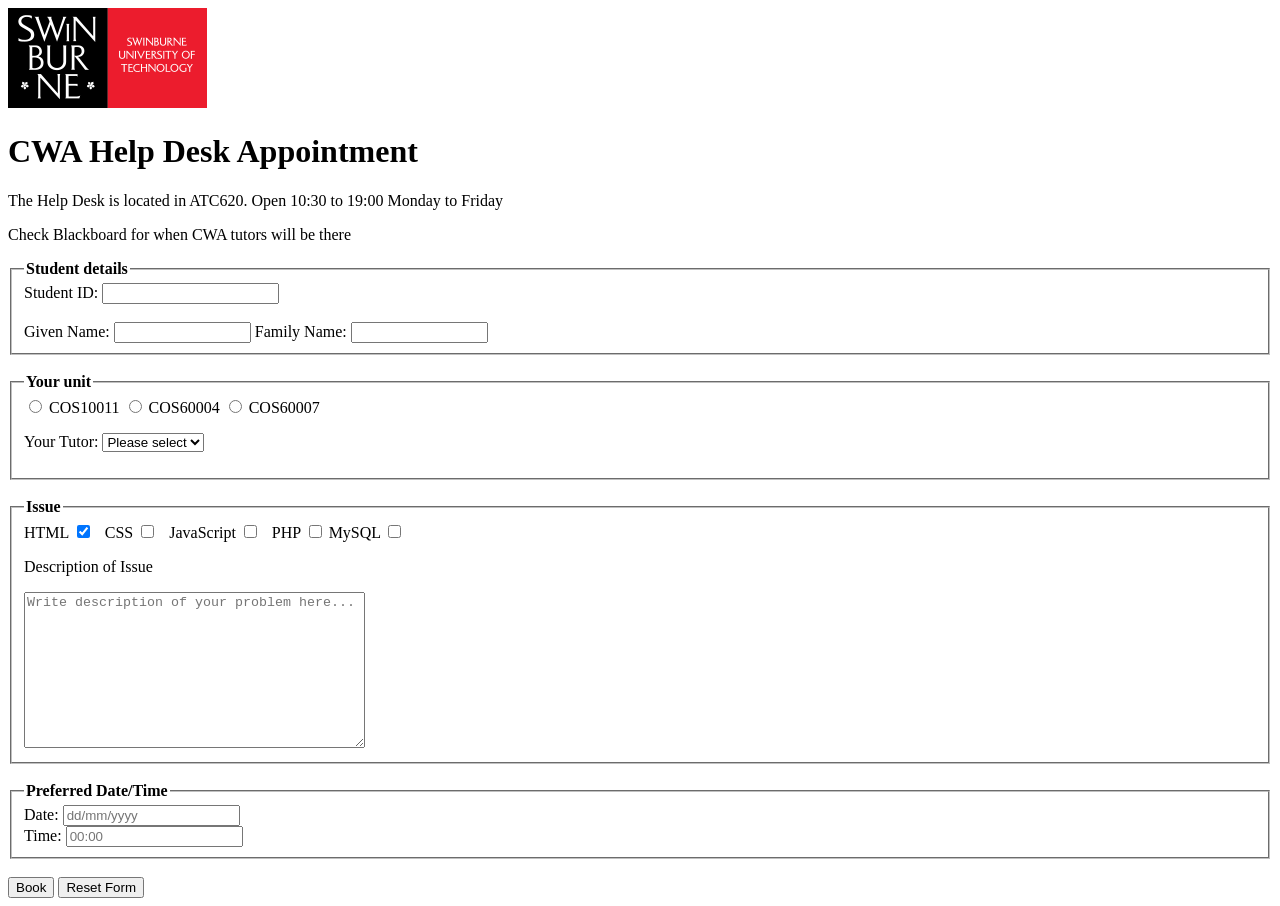
<file: Week 3/test.html>
<!DOCTYPE html>
<html lang="en">
<head>
    <meta charset="UTF-8">
    <meta name="viewport" content="width=device-width, initial-scale=1.0">
    <title>CWA Help Desk Appointment</title>
</head>
<body>
    <!-- Swinburne Logo with hyperlink-->
    <a href="https://www.swinburne.edu.au/" target="_blank">
        <img src="./lab03/logo.png" alt="Swinburne Logo">
    </a>
    <p>

    <h1>CWA Help Desk Appointment</h1>
    <p>The Help Desk is located in ATC620. Open 10:30 to 19:00 Monday to Friday</p>
    <p>Check Blackboard for when CWA tutors will be there</p>

    <form action="" method="post">
        <fieldset>
            <legend><strong>Student details</strong></legend>
            <label for="student-id">Student ID:</label>
            <input type="text" id="student-id" name="student-id" required pattern="\d{7,10}"><br>
            <br>
            <label for="given-name">Given Name:</label>
            <input type="text" id="given-name" name="given-name" size="15" required pattern="^[A-Za-z]+">
            <label for="family-name">Family Name:</label>
            <input type="text" id="family-name" name="family-name" size="15" required pattern="[A-Za-z]+"><br>
        </fieldset>

        <br>

        <fieldset>
            <legend><strong>Your unit</strong></legend>
            <input type="radio" id='unit1' name="unit" value="COS10011" required>
            <label for="unit1">COS10011</label>
            
            <input type="radio" id='unit2' name="unit" value="COS60004">
            <label for="unit2">COS60004</label>
            
            <input type="radio" id='unit3' name="unit" value="COS60007">
            <label for="unit3">COS60007</label>

            <p><label for="tutor">Your Tutor: </label>
                <select name="tutor" id="tutor">
                    <option value="default">Please select</option>
                    <option value="tutor1">Tutor 1</option>
                    <option value="tutor2">Tutor 2</option>
                    <option value="tutor3">Tutor 3</option>
                </select>
        </fieldset>   
        
        <br>

        <fieldset>
            <legend><strong>Issue</strong></legend>
            <label for="issue1">HTML</label>
            <input type="checkbox" id="issue1" name="issue" value="html" checked>
            &nbsp;
            <label for="issue2">CSS</label>
            <input type="checkbox" id="issue2" name="issue" value="css">
            &nbsp;
            <label for="issue3">JavaScript</label>
            <input type="checkbox" id="issue3" name="issue" value="javascript">
            &nbsp;
            <label for="issue4">PHP</label>
            <input type="checkbox" id="issue4" name="issue" value="php">
            <label for="issue5">MySQL</label>
            <input type="checkbox" id="issue5" name="issue" value="mysql">

            <p><label for="description">Description of Issue</label></p>
                <textarea name="issue_description" id="description" rows="10" cols="40" placeholder="Write description of your problem here..."></textarea>
        </fieldset>

        <br>

        <fieldset>
            <legend><strong>Preferred Date/Time</strong></legend>
            <label for="date">Date:</label>
            <input type="text" id="date" name="date" pattern="\d{2}/\d{2}/\d{4}" placeholder="dd/mm/yyyy"><br>
            <label for="time">Time:</label>
            <input type="text" id="time" name="time" pattern="\d{2}:\d{2}" placeholder="00:00">
        </fieldset>

        <br>
        <input type="submit" value="Book">
        <input type= "reset" value="Reset Form"/>
    </form>
</html>
</file>
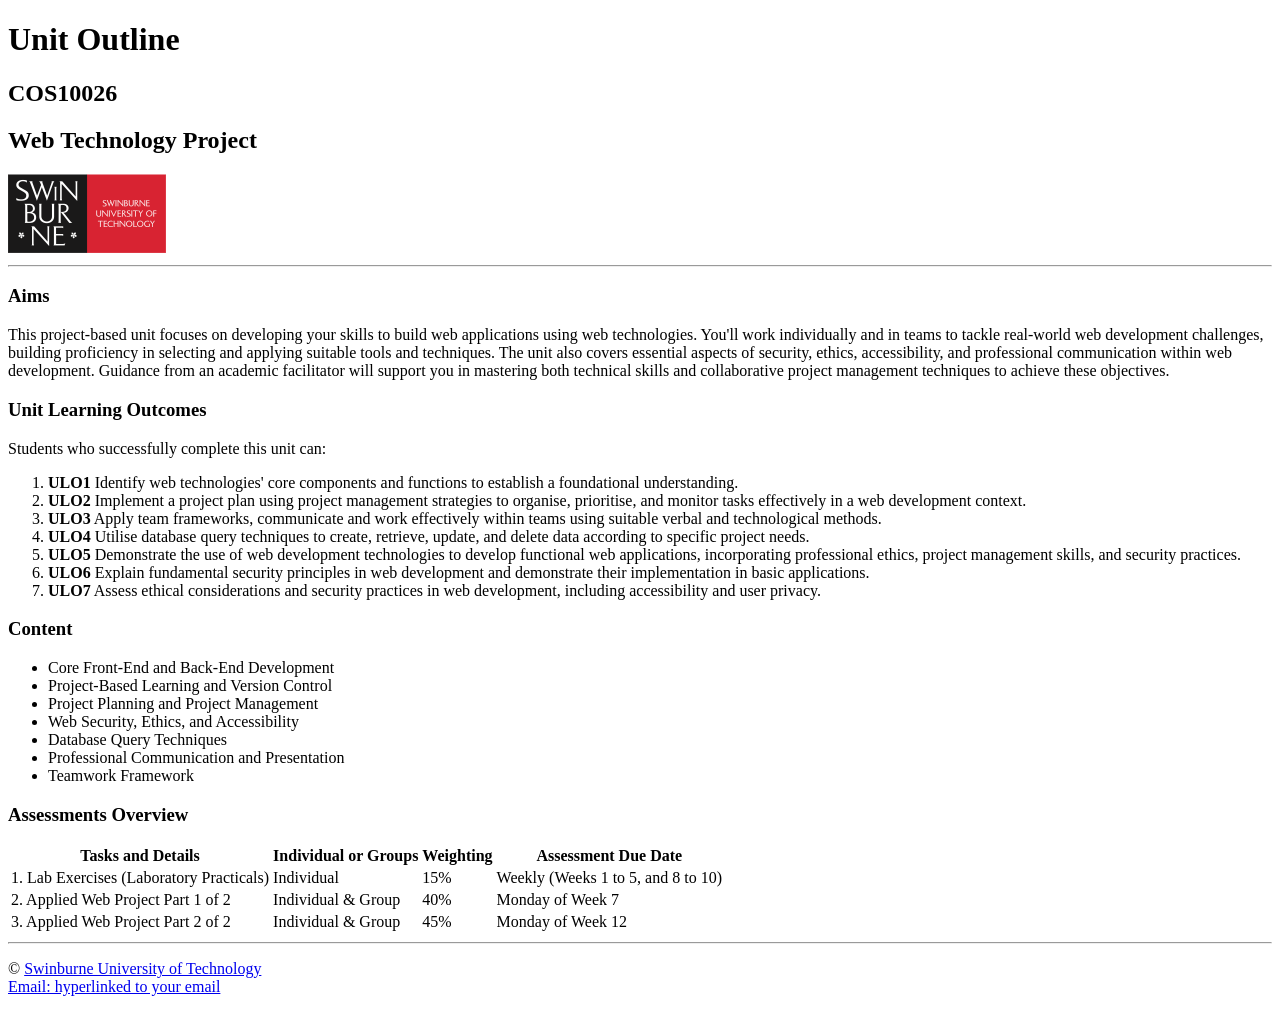
<file: Week 2/Lab02/outline.html>
<!DOCTYPE html>
<html lang="en">
<head>
   <meta charset="UTF-8">
   <meta name="viewport" content="width=device-width, initial-scale=1.0">
   <meta name="description" content="">
   <meta name="keywords" content="">
   <meta name="author" content="">
   <title>Unit Outline - COS10026 Web Technology Project</title>
</head>
<body>
   <h1>Unit Outline</h1>
   <h2>COS10026</h2>
   <h2>Web Technology Project</h2>


   <!-- Here is Swinburne Logo -->
   <img src="./swin_logo.png" alt="Swinburne Logo">


   <!-- horizontal line displayed on the webpage -->
   <hr>


   <h3>Aims</h3>
   <p>This project-based unit focuses on developing your skills to build web applications using web technologies. You'll work individually and in teams to tackle real-world web development challenges, building proficiency in selecting and applying suitable tools and techniques. The unit also covers essential aspects of security, ethics, accessibility, and professional communication within web development. Guidance from an academic facilitator will support you in mastering both technical skills and collaborative project management techniques to achieve these objectives.</p>


   <h3>Unit Learning Outcomes</h3>
   <p>Students who successfully complete this unit can:</p>
   <ol>
       <li><strong>ULO1</strong> Identify web technologies' core components and functions to establish a foundational understanding.</li>
       <li><strong>ULO2</strong> Implement a project plan using project management strategies to organise, prioritise, and monitor tasks effectively in a web development context.</li>
       <li><strong>ULO3</strong> Apply team frameworks, communicate and work effectively within teams using suitable verbal and technological methods.</li>
       <li><strong>ULO4</strong> Utilise database query techniques to create, retrieve, update, and delete data according to specific project needs.</li>
       <li><strong>ULO5</strong> Demonstrate the use of web development technologies to develop functional web applications, incorporating professional ethics, project management skills, and security practices.</li>
       <li><strong>ULO6</strong> Explain fundamental security principles in web development and demonstrate their implementation in basic applications.</li>
       <li><strong>ULO7</strong> Assess ethical considerations and security practices in web development, including accessibility and user privacy.</li>
   </ol>


   <h3>Content</h3>
   <ul>
       <li>Core Front-End and Back-End Development</li>
       <li>Project-Based Learning and Version Control</li>
       <li>Project Planning and Project Management</li>
       <li>Web Security, Ethics, and Accessibility</li>
       <li>Database Query Techniques</li>
       <li>Professional Communication and Presentation</li>
       <li>Teamwork Framework</li>
   </ul>


   <h3>Assessments Overview</h3>
   <table>
       <thead>
           <tr>
               <th>Tasks and Details</th>
               <th>Individual or Groups</th>
               <th>Weighting</th>
               <th>Assessment Due Date</th>
           </tr>
       </thead>


       <tbody>
           <tr>
               <td>1. Lab Exercises (Laboratory Practicals)</td>
               <td>Individual</td>
               <td>15%</td>
               <td>Weekly (Weeks 1 to 5, and 8 to 10)</td>
           </tr>


           <tr>
               <td>2. Applied Web Project Part 1 of 2</td>
               <td>Individual & Group</td>
               <td>40%</td>
               <td>Monday of Week 7</td>
           </tr>


           <tr>
               <td>3. Applied Web Project Part 2 of 2</td>
               <td>Individual & Group</td>
               <td>45%</td>
               <td>Monday of Week 12</td>
           </tr>
       </tbody>
   </table>


   <!-- horizontal line displayed on the webpage -->
   <hr>


   <footer>
       <p>&copy; <a href="https://www.swinburne.edu.au/" target="_blank">Swinburne University of Technology</a>
       &nbsp;&nbsp;&nbsp;&nbsp;&nbsp;&nbsp;&nbsp;&nbsp;&nbsp;&nbsp;&nbsp;&nbsp;&nbsp;&nbsp;&nbsp;&nbsp;&nbsp;&nbsp;
       &nbsp;&nbsp;&nbsp;&nbsp;&nbsp;&nbsp;&nbsp;&nbsp;&nbsp;&nbsp;&nbsp;&nbsp;&nbsp;&nbsp;&nbsp;&nbsp;&nbsp;&nbsp;
       &nbsp;&nbsp;&nbsp;&nbsp;&nbsp;&nbsp;&nbsp;&nbsp;&nbsp;&nbsp;&nbsp;&nbsp;&nbsp;&nbsp;&nbsp;&nbsp;&nbsp;&nbsp;
       &nbsp;&nbsp;&nbsp;&nbsp;&nbsp;&nbsp;&nbsp;&nbsp;&nbsp;&nbsp;&nbsp;&nbsp;&nbsp;&nbsp;&nbsp;&nbsp;&nbsp;&nbsp;
       &nbsp;&nbsp;&nbsp;&nbsp;&nbsp;&nbsp;&nbsp;&nbsp;&nbsp;&nbsp;&nbsp;&nbsp;&nbsp;&nbsp;&nbsp;&nbsp;&nbsp;&nbsp;
       &nbsp;&nbsp;&nbsp;&nbsp;&nbsp;&nbsp;&nbsp;&nbsp;&nbsp;&nbsp;&nbsp;&nbsp;&nbsp;&nbsp;&nbsp;&nbsp;&nbsp;&nbsp;
       &nbsp;&nbsp;&nbsp;&nbsp;&nbsp;&nbsp;&nbsp;&nbsp;&nbsp;&nbsp;&nbsp;&nbsp;&nbsp;&nbsp;&nbsp;&nbsp;&nbsp;&nbsp;
       &nbsp;&nbsp;&nbsp;&nbsp;&nbsp;&nbsp;&nbsp;&nbsp;&nbsp;&nbsp;&nbsp;&nbsp;&nbsp;&nbsp;&nbsp;&nbsp;&nbsp;&nbsp;
       &nbsp;&nbsp;&nbsp;&nbsp;&nbsp;&nbsp;&nbsp;&nbsp;&nbsp;&nbsp;&nbsp;&nbsp;&nbsp;&nbsp;&nbsp;&nbsp;&nbsp;&nbsp;
       &nbsp;&nbsp;&nbsp;&nbsp;&nbsp;&nbsp;&nbsp;&nbsp;&nbsp;&nbsp;&nbsp;&nbsp;&nbsp;&nbsp;&nbsp;&nbsp;&nbsp;&nbsp;
       &nbsp;&nbsp;&nbsp;&nbsp;&nbsp;&nbsp;&nbsp;&nbsp;&nbsp;&nbsp;&nbsp;&nbsp;&nbsp;&nbsp;&nbsp;&nbsp;&nbsp;&nbsp;
       &nbsp;&nbsp;&nbsp;&nbsp;&nbsp;&nbsp;&nbsp;&nbsp;&nbsp;&nbsp;&nbsp;&nbsp;&nbsp;&nbsp;&nbsp;&nbsp;&nbsp;&nbsp;
       &nbsp;&nbsp;&nbsp;&nbsp;&nbsp;&nbsp;&nbsp;&nbsp;&nbsp;&nbsp;&nbsp;&nbsp;&nbsp;&nbsp;&nbsp;&nbsp;&nbsp;&nbsp;
       &nbsp;&nbsp;&nbsp;&nbsp;
       <a href="mailto:106216298@student.swin.edu.au">Email: hyperlinked to your email</a>
       </p>
   </footer>


   <!-- <footer>
       <div style="display: flex; justify-content: space-between;">
           <div>&copy; <a href="https://www.swinburne.edu.au/" target="_blank">Swinburne University of Technology</a></div>
           <div>
           <a href="mailto:106216298@student.swin.edu.au">Email: hyperlinked to your email</a>
           </div>
       </div>
   </footer> -->


</body>
</html>
</file>
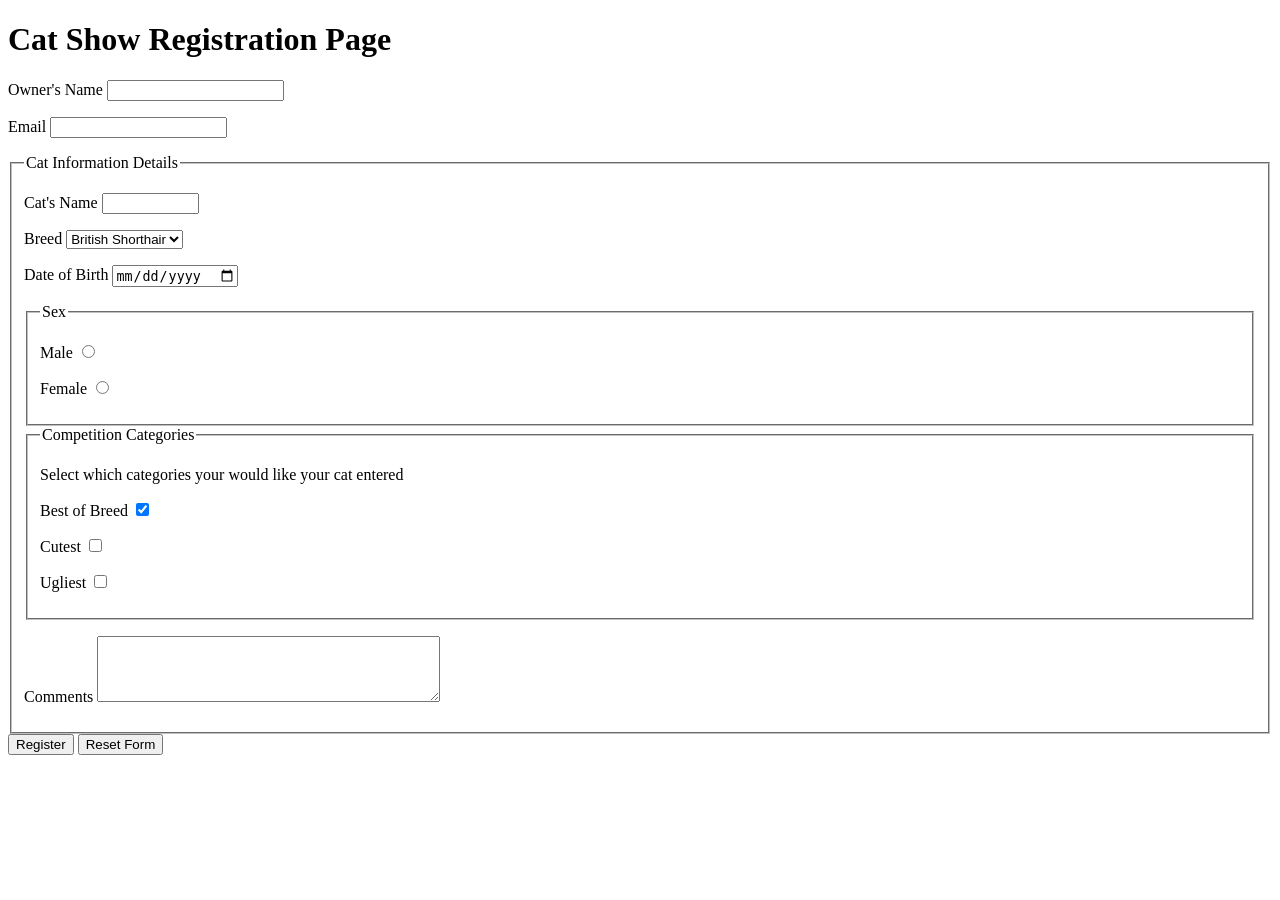
<file: Week 3/lab03/example_form.html>
<!DOCTYPE html>
<html>
<head>
  <meta charset="utf-8" />
  <meta name="description" content="Demonstrates some basic HTML form elements" />
  <meta name="keywords" content="HTML, Form, tags" />
  <meta name="author" content="A Lecturer"  />
  <title>HTML Form Example</title>
</head>
<body>
<h1>Cat Show Registration Page</h1>

<form method="post" action="http://mercury.swin.edu.au/it000000/formtest.php">
	<!--Note we have to use a special escape character to print an apostrophe on the Web page -->
	<p><label for="owner">Owner&apos;s Name</label> 
		<input type="text" name= "owner" id="owner" required="required"/>
	</p>
	<p><label for="email">Email</label> 
		<!--Use an HTML5 email control -->
      <input type="email" name= "email" id="email" required="required"/>
	</p>
	<fieldset>
		<legend>Cat Information Details</legend>
		<p><label for="catname">Cat&apos;s Name</label> 
			<input type="text" name= "catname" id="catname" maxlength="20" size="10" required="required"/>
		</p>
		<p><label for="breed">Breed</label> 
			<select name="breed" id="breed">
				<option value="british">British Shorthair</option>			
				<option value="burmese">Burmese</option>
				<option value="manx">Manx</option>
				<option value="ragdoll">Ragdoll</option>
				<option value="russian">Russian Blue</option>
				<option value="siamese">Siamese</option>
				<option value="other">Other</option>
			</select>
		</p>
		<p><label for="dob">Date of Birth</label> 
			<input type="date" name= "dob" id="dob" placeholder="dd-mm-yyyy" maxlength="10" size="10"/>
		</p>
		<fieldset>
			<legend>Sex</legend>
			<p><label for="male">Male</label> 
				<input type="radio" id="male" name="sex" value="male"/>
			</p>
			<p><label for="female">Female</label> 
				<input type="radio" id="female" name="sex" value="female"/>
			</p>
		</fieldset>
		<fieldset>
			<legend>Competition Categories</legend>
			<p>Select which categories your would like your cat entered</p>
			<p><label for="bb">Best of Breed</label> 
				<input type="checkbox" id="bb" name="category[]" value="best" checked="checked"/>
			</p>
			<p><label for="cute">Cutest</label> 
				<input type="checkbox" id="cute" name="category[]" value="cute"/>
			</p>
			<p><label for="ugly">Ugliest</label> 
				<input type="checkbox" id="ugly" name="category[]" value="ugly"/>
			</p>
		</fieldset>
		<p><label for="comments">Comments</label>
			<textarea id="comments" name="comments" rows="4" cols="40"></textarea>
		</p>
	</fieldset>
	  
	<input type= "submit" value="Register"/>
	<input type= "reset" value="Reset Form"/>
</form>
</body>
</html>
</file>
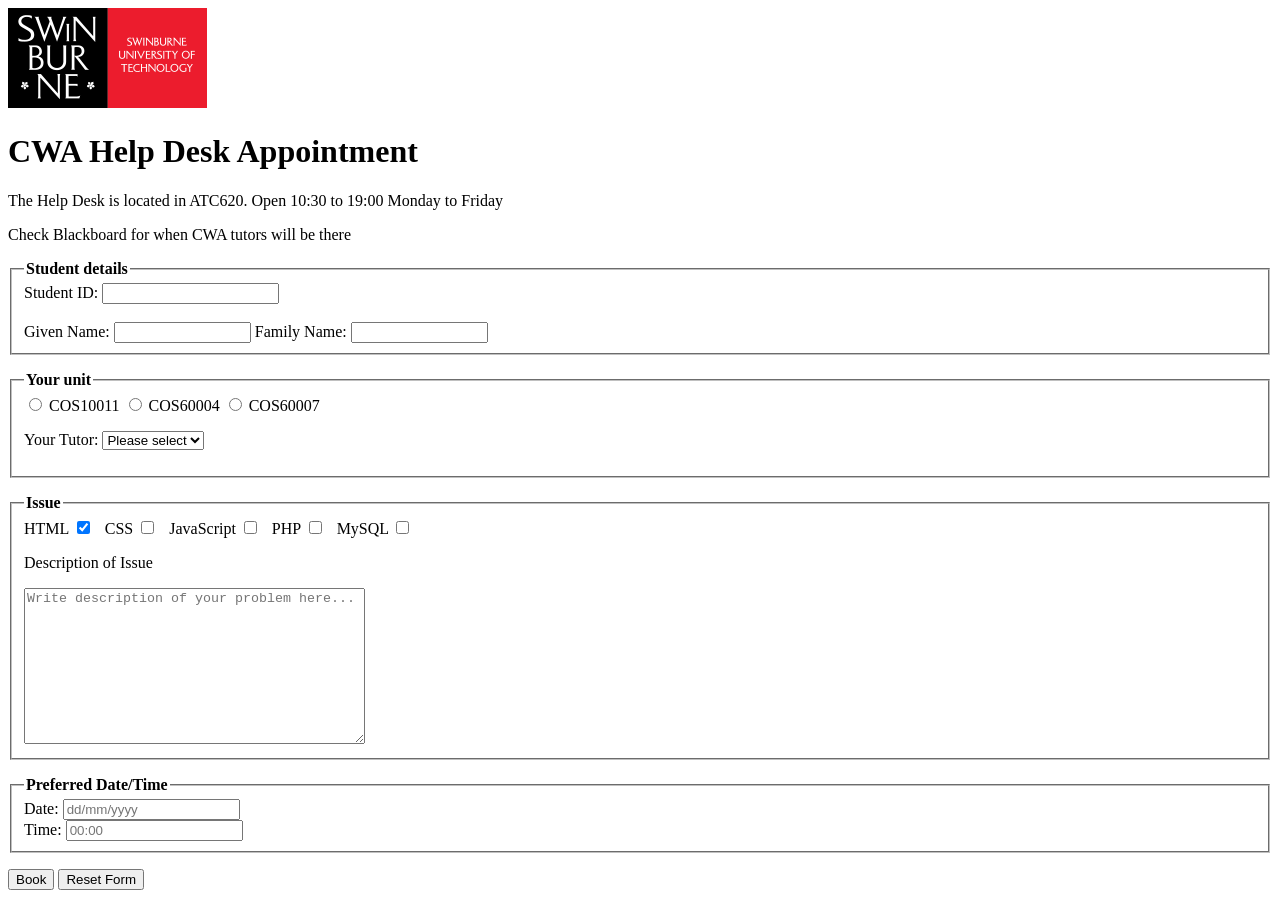
<file: Week 3/lab03/helpdesk.html>
<!DOCTYPE html>
<html lang="en">
<head>
    <meta charset="UTF-8">
    <meta name="viewport" content="width=device-width, initial-scale=1.0">
    <title>CWA Help Desk Appointment</title>
</head>
<body>
    <!-- Swinburne Logo with hyperlink-->
    <a href="https://www.swinburne.edu.au/" target="_blank">
        <img src="./logo.png" alt="Swinburne Logo">
    </a>
    <p>

    <h1>CWA Help Desk Appointment</h1>
    <p>The Help Desk is located in ATC620. Open 10:30 to 19:00 Monday to Friday</p>
    <p>Check Blackboard for when CWA tutors will be there</p>

    <form action="http://mercury.swin.edu.au/it000000/formtest.php" method="post">
        <fieldset>
            <legend><strong>Student details</strong></legend>
            <label for="student-id">Student ID:</label>
            <input type="text" id="student-id" name="student-id" required pattern="\d{7,10}"><br>
            <br>
            <label for="given-name">Given Name:</label>
            <input type="text" id="given-name" name="given-name" size="15" required pattern="^[A-Za-z]+">
            <label for="family-name">Family Name:</label>
            <input type="text" id="family-name" name="family-name" size="15" required pattern="[A-Za-z]+"><br>
        </fieldset>

        <p>

        <fieldset>
            <legend><strong>Your unit</strong></legend>
            <input type="radio" id='unit1' name="unit" value="COS10011" required>
            <label for="unit1">COS10011</label>
            
            <input type="radio" id='unit2' name="unit" value="COS60004">
            <label for="unit2">COS60004</label>
            
            <input type="radio" id='unit3' name="unit" value="COS60007">
            <label for="unit3">COS60007</label>

            <p><label for="tutor">Your Tutor: </label>
                <select name="tutor" id="tutor">
                    <option value="default">Please select</option>
                    <option value="tutor1">Mr. Wilson</option>
                    <option value="tutor2">Mr. Nghia</option>
                    <option value="tutor3">Mr. Le</option>
                </select>
        </fieldset>   
        
        <p>

        <fieldset>
            <legend><strong>Issue</strong></legend>
            <label for="issue1">HTML</label>
            <input type="checkbox" id="issue1" name="issues[]" value="html" checked>
            &nbsp;
            <label for="issue2">CSS</label>
            <input type="checkbox" id="issue2" name="issues[]" value="css">
            &nbsp;
            <label for="issue3">JavaScript</label>
            <input type="checkbox" id="issue3" name="issues[]" value="javascript">
            &nbsp;
            <label for="issue4">PHP</label>
            <input type="checkbox" id="issue4" name="issues[]" value="php">
            &nbsp;
            <label for="issue5">MySQL</label>
            <input type="checkbox" id="issue5" name="issues[]" value="mysql">

            <p><label for="description">Description of Issue</label></p>
                <textarea name="issue_description" id="description" rows="10" cols="40" placeholder="Write description of your problem here..."></textarea>
        </fieldset>

        <p>

        <fieldset>
            <legend><strong>Preferred Date/Time</strong></legend>
            <label for="date">Date:</label>
            <input type="text" id="date" name="date" pattern="\d{2}/\d{2}/\d{4}" placeholder="dd/mm/yyyy"><br>
            <label for="time">Time:</label>
            <input type="text" id="time" name="time" pattern="\d{2}:\d{2}" placeholder="00:00">
        </fieldset>

        <p>
        <input type="submit" value="Book">
        <input type= "reset" value="Reset Form"/>
    </form>
</html>
</file>
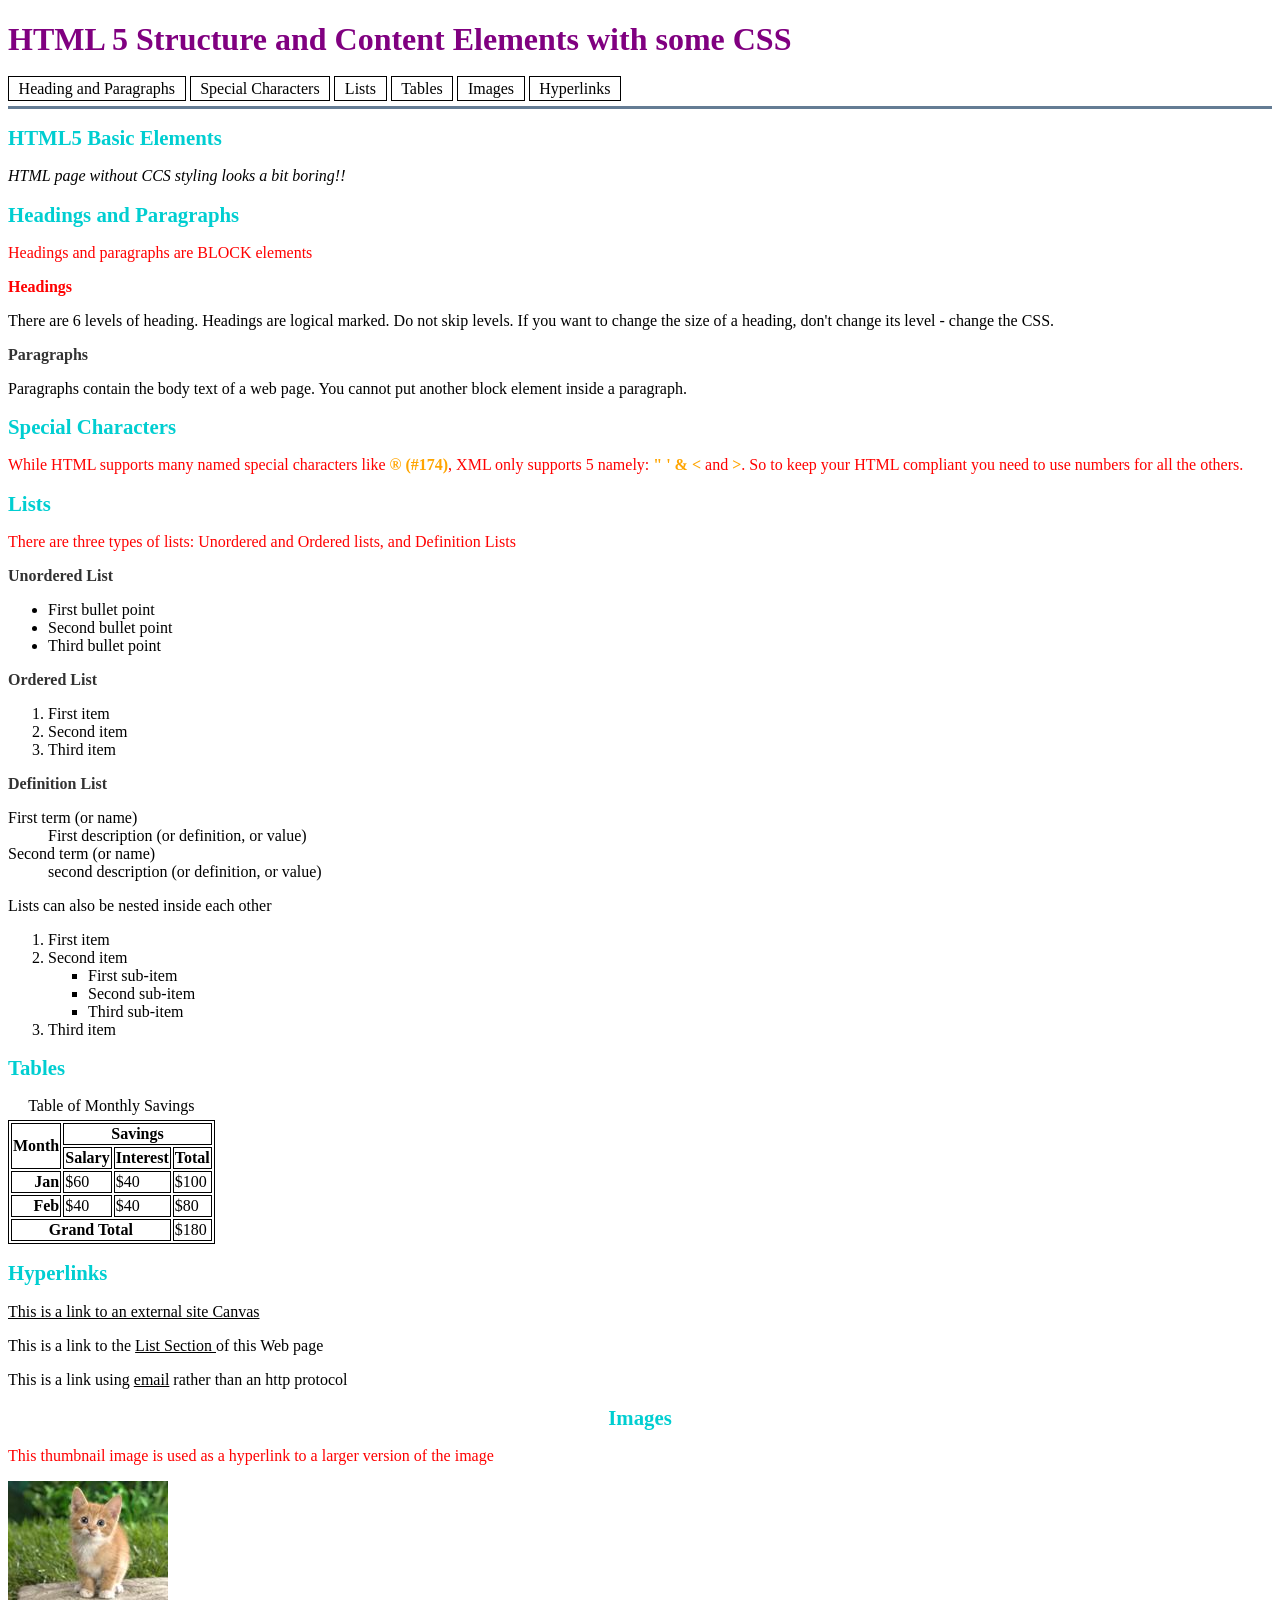
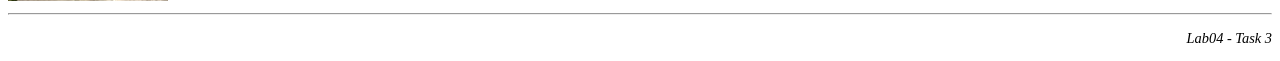
<file: Week 4/lab04/lab04.html>
<!DOCTYPE html>
<html lang="en">
<head>
  <meta charset="utf-8" />
  <meta name="description" content="Demonstrates some basic HTML content elements and CSS" />
  <meta name="keywords" content="HTML5, tags" />
  <meta name="author" content="A Lecturer"  />
  <title>HTML Structure and Content Elements + CSS</title>
  <link rel="stylesheet" href="./styles/images/lab04.css">
</head>

<!-- This is a comment. Indenting child elements makes the markup much more readable -->
<body>
   <header>
     <h1>HTML 5 Structure and Content Elements with some CSS</h1>
     <nav>
         <a href="#headings">Heading and Paragraphs</a> 
         <a href="#sc">Special Characters</a> 
         <a href="#lists">Lists</a> 
         <a href="#tables">Tables</a>
         <a href="#images">Images</a>
         <a href="#hyperlinks">Hyperlinks</a>
      </nav>
      <hr />
   </header>
   
   <article>   
   <h2>HTML5 Basic Elements</h2> 
      <aside>
         <p>HTML page without CCS styling looks a bit boring!!</p>
      </aside>
      <h2 id="headings">Headings and Paragraphs </h2>
      <p>Headings and paragraphs are BLOCK elements</p>
      <h3>Headings</h3>
      <p>There are 6 levels of heading. Headings are logical marked. Do not skip levels. If you want to change the size of a heading, don't change its level - change the CSS.</p>
      <h3>Paragraphs</h3>
      <p>Paragraphs contain the body text of a web page. You cannot put another block element inside a paragraph.</p>
      
      <h2 id="sc">Special Characters</h2>
      <p>While HTML supports many named special characters like <span class="special">&#174; (#174)</span>, XML only supports 5 namely: <span class="special">&quot; &apos; &amp; &lt;</span>  and <span class="special">&gt;</span>.  So to keep your HTML compliant you need to use numbers for all the others.</p>
      
         
      
      <!-- Comments can be useful to indicate various sections of markup-->
      <!--Lists-->
      <h2 id="list">Lists</h2>
      <p>There are three types of lists: Unordered and Ordered lists, and Definition Lists</p>
      <h3>Unordered List</h3>
	  <ul>
         <li>First bullet point</li>
         <li>Second bullet point</li>
         <li>Third bullet point</li>
      </ul>
      <h3>Ordered List</h3>
      <ol>
         <li>First item</li>
         <li>Second item</li>
         <li>Third item</li>
      </ol>
	  <h3>Definition List</h3>
	  <dl>
		<dt>First term (or name)</dt>
			<dd>First description (or definition, or value)</dd>
		<dt>Second term (or name)</dt>
			<dd>second description (or definition, or value)</dd>
      </dl> 
      <p>Lists can also be nested inside each other</p>
      <ol>
         <li>First item</li>
         <li>Second item
            <ul>
               <li>First sub-item</li>
               <li>Second sub-item</li>
               <li>Third sub-item</li>
            </ul>
         </li>
         <li>Third item</li>
      </ol>		

      <h2 id="tables">Tables</h2>
      <table>
         <caption>Table of Monthly Savings</caption>
         <thead>
            <tr>
            <!-- the scope attribute assists non-visual user agents -->
            <!-- rowspan and colspan allow multiple cells to be merged -->
              <th rowspan="2" scope="col">Month</th>
              <th colspan="3" scope="col">Savings</th>
            </tr>
            <tr>
              <th scope="col">Salary</th>
              <th scope="col">Interest</th>
              <th scope="col">Total</th>
            </tr>
        </thead>
        <tbody>
         <tr>
           <th scope="row">Jan</th>
           <td>$60</td>
           <td>$40</td>
           <td>$100</td>
         </tr>
         <tr>
           <th scope="row">Feb</th>
           <td>$40</td>
           <td>$40</td>
           <td>$80</td>
         </tr>
        </tbody>
        <tfoot>
         <tr>
            <th colspan="3" scope="row"> Grand Total</th>
            <td>$180</td>
         </tr>
        </tfoot>
		</table>
      
      <h2 id="hyperlinks">Hyperlinks</h2>
      <p><a style href="https://swinburne.instructure.com" title="This takes you to Canvas"> This is a link to an external site Canvas</a></p>
      <p>This is a link to the <a href="#list">List Section </a> of this Web page</p>
      <p>This is a link using <a href="mailto:someone@swin.edu.au"> email</a> rather than an http protocol</p> 
	  
      <h2 id="images">Images</h2>
      <p>This thumbnail image is used as a hyperlink to a larger version of the image</p>
      <a href="images/mycat.jpg">  <img src="images/mycat_small.jpg" alt="Photo of my cat" title="Filesize 222kb " /></a>

      <hr />
   </article>
	<footer>
		<p>Lab04 - Task 3</p>
	</footer>
</body>

</html>
</file>
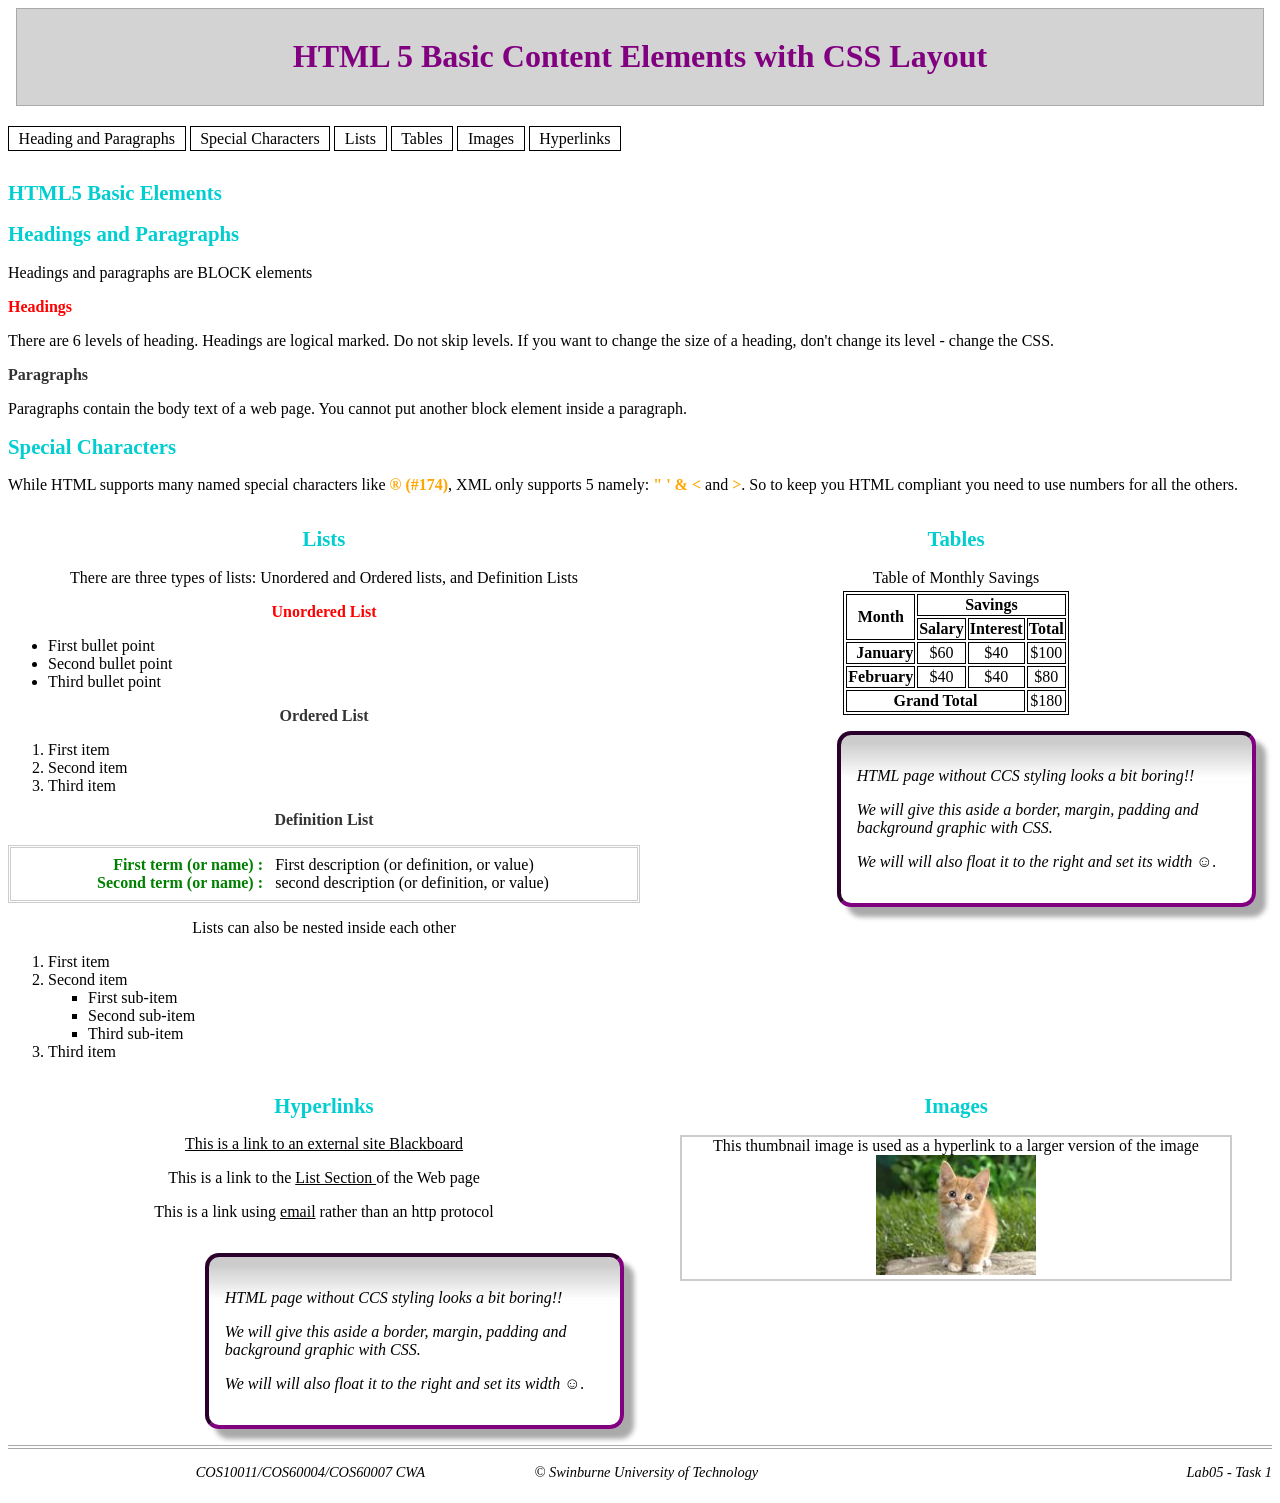
<file: Week 5/lab05/lab05.html>
<!DOCTYPE html>
<html lang="en">
<head>
  <meta charset="utf-8" />
  <meta name="description" content="Demonstrates CSS layout" />
  <meta name="keywords" content="HTML5, CSS layout" />
  <meta name="author" content="A Lecturer"  />
  <title>CSS Layout</title>
  <!-- References to external CSS files -->
  <link href="styles/lab04.css" rel="stylesheet">
  <link href="styles/layout.css" rel="stylesheet">
  <link href="styles/dl.css" rel="stylesheet">
  
</head>
<!-- This is a comment. Indenting child elements makes the markup much more readable -->
<body>
   <header>
		<h1>HTML 5 Basic Content Elements with CSS Layout</h1>
    </header> 
	<nav>
        <p class="menu"><a href="#headings">Heading and Paragraphs</a></p> 
		<p class="menu"><a href="#sc">Special Characters</a> </p> 
		<p class="menu"><a href="#lists">Lists</a></p> 
		<p class="menu"><a href="#tables">Tables</a></p> 
		<p class="menu"><a href="#images">Images</a></p> 
		<p class="menu"><a href="#hyperlinks">Hyperlinks</a></p> 
    </nav>
   	<article>   
      <h2>HTML5 Basic Elements</h2>
      <section id="headings">
		  <h2>Headings and Paragraphs </h2>
		  <p>Headings and paragraphs are BLOCK elements</p>
		  <h3>Headings</h3>
		  <p>There are 6 levels of heading. Headings are logical marked. Do not skip levels. If you want to change the size of a heading, don't change its level - change the CSS.</p>
		  <h3>Paragraphs</h3>
		  <p>Paragraphs contain the body text of a web page. You cannot put another block element inside a paragraph.</p>

		  <h2 id="sc">Special Characters</h2>
		  <p>While HTML supports many named special characters like <span class="special">&#174; (#174)</span>, XML only supports 5 namely: <span class="special">&quot; &apos; &amp; &lt;</span>  and <span class="special">&gt;</span>.  So to keep you HTML compliant you need to use numbers for all the others.</p>
      </section>
		  
         <section id="tables">
		  <h2>Tables</h2>
		  <table>
			 <caption>Table of Monthly Savings</caption>
			 <thead>
				<tr>
				<!-- the scope attribute assists non-visual user agents -->
				<!-- rowspan and colspan allow multiple cells to be merged -->
				  <th rowspan="2" scope="col">Month</th>
				  <th colspan="3" scope="col">Savings</th>
				</tr>
				<tr>
				  <th scope="col">Salary</th>
				  <th scope="col">Interest</th>
				  <th scope="col">Total</th>
				</tr>
			</thead>
			<tbody>
			 <tr>
			   <th scope="row">January</th>
			   <td>$60</td>
			   <td>$40</td>
			   <td>$100</td>
			 </tr>
			 <tr>
			   <th scope="row">February</th>
			   <td>$40</td>
			   <td>$40</td>
			   <td>$80</td>
			 </tr>
			</tbody>
			<tfoot>
			 <tr>
				<th colspan="3" scope="row"> Grand Total</th>
				<td>$180</td>
			 </tr>
			</tfoot>
			</table>
		</section>
      
      <!-- Comments can be useful to indicate various sections of markup-->
      <!--Lists-->
      <section id="lists">
		  <h2>Lists</h2>
      <p>There are three types of lists: Unordered and Ordered lists, and Definition Lists</p>
      <h3>Unordered List</h3>
	  <ul>
         <li>First bullet point</li>
         <li>Second bullet point</li>
         <li>Third bullet point</li>
      </ul>
      <h3>Ordered List</h3>
      <ol>
         <li>First item</li>
         <li>Second item</li>
         <li>Third item</li>
      </ol>
	  <h3>Definition List</h3>
	  <dl>
		<dt>First term (or name)</dt>
			<dd>First description (or definition, or value)</dd>
		<dt>Second term (or name)</dt>
			<dd>second description (or definition, or value)</dd>
      </dl> 
      <p>Lists can also be nested inside each other</p>
	  <ol>
			 <li>First item</li>
			 <li>Second item
				<ul>
				   <li>First sub-item</li>
				   <li>Second sub-item</li>
				   <li>Third sub-item</li>
				</ul>
			 </li>
			 <li>Third item</li>
			</ol>		
		</section>
		
		<aside>
         <p>HTML page without CCS styling looks a bit boring!!</p>
		 <p>We will give this aside a border, margin, padding and background graphic with CSS. </p>
		 <p>We will will also float it to the right and set its width &#9786;.</p>
        </aside>
		<section id="hyperlinks">
		  <h2>Hyperlinks</h2>
		  <p><a href="http://ilearn.swin.edu.au" title="This takes you to Blackboard"> This is a link to an external site Blackboard</a></p>
		  <p>This is a link to the <a href="#list">List Section </a> of the Web page</p>
		  <p>This is a link using <a href="mailto:someone@swin.edu.au"> email</a> rather than an http protocol</p> 
		</section>
		<section id="images">
			<h2 >Images</h2>
			<figure><figcaption>This thumbnail image is used as a hyperlink to a larger version of the image</figcaption>
			<a href="images/mycat.jpg">  <img src="images/mycat_small.jpg" alt="Photo of my cat" title="Filesize 222kb " /></a></figure>
		</section>
      
	</article>

	<aside>
         <p>HTML page without CCS styling looks a bit boring!!</p>
		 <p>We will give this aside a border, margin, padding and background graphic with CSS. </p>
		 <p>We will will also float it to the right and set its width &#9786;.</p>
    </aside>
	
	<footer>
		<p>COS10011/COS60004/COS60007 CWA</p>
		<p>&#169; Swinburne University of Technology</p>
		<p>Lab05 - Task 1</p>
	</footer>

</body>

</html>
</file>
<file: Week 4/lab04/styles/images/lab04.css>
/*
Filename: lab04.css
Author: Tong My Thanh Ngan
Created: 03/10/2026
Last modified: 09/10/2026
Description: CSS file for Lab 04
*/

/* ---------- Headings ---------- */
h1 {
    color: purple;
    font-size: 2em;
    font-weight: bold;
}

h2 {
    color: #00ced1;
    font-size: 1.3em;
}

h3 {
    color: #333333;
    font-size: 1em;
}

/* Header + Nav */
header hr {
    border: none;
    border-top: 3px solid #647c94; 
}

nav a {
    text-decoration: none;
    padding:0.2em 0.6em;
    border: 1px solid black;
}      

nav a:hover {
    background-color: #dcdcdc;
}

/* ---------- Article ---------- */
/* first h3 on the article should be in red */
article h3:first-of-type{
    color: red;
}

aside {
    font-style: italic;
}

.special {
    color: orange;
    font-weight: bold;
}

/* 32 <p>Headings and paragraphs are BLOCK elements</p> */
/* 39  <p>While HTML supports many named special characters like <span class="special">&#174; (#174)</span>, XML only supports 5 namely: <span class="special">&quot; &apos; &amp; &lt;</span>  and <span class="special">&gt;</span>.  So to keep your HTML compliant you need to use numbers for all the others.</p>
      */
/* 45  <p>There are three types of lists: Unordered and Ordered lists, and Definition Lists</p>*/
h2 + p {
    color: red
}

/* ---------- Lists ---------- */
ol ul {
    list-style-type: square;
}

#list1 :first-of-type {
    color: blue;
}

/* ---------- Tables ---------- */
table {
    border: 1px solid black;
    border-spacing: 2.5px;
}

caption {
    font-size: 1em;
    padding-bottom: 0.3em;
}

th, td {
    border: 1px solid black;
}

tbody th {
    text-align: right;
}

/* ---------- Links and images ---------- */
a {
    color: black;
}

#images {
    text-align : center;
}

/* ---------- Footer ---------- */
footer {
    font-size: 0.9em;
    font-style: italic;
    text-align: right;
}
</file>
<file: Week 5/lab05/styles/lab04.css>
/*
Filename: lab04.css
Author: Tong My Thanh Ngan
Created: 03/10/2026
Last modified: 09/10/2026
Description: CSS file for Lab 04
*/

/* ---------- Headings ---------- */
h1 {
    color: purple;
    font-size: 2em;
    font-weight: bold;
}

h2 {
    color: #00ced1;
    font-size: 1.3em;
}

h3 {
    color: #333333;
    font-size: 1em;
}

/* Header + Nav */
header hr {
    border: none;
    border-top: 3px solid #647c94; 
}

nav a {
    text-decoration: none;
    padding:0.2em 0.6em;
    border: 1px solid black;
}      

nav a:hover {
    background-color: #f0ffff;
}

/* ---------- Article ---------- */
/* first h3 on the article should be in red */
article h3:first-of-type{
    color: red;
}

aside {
    font-style: italic;
}

.special {
    color: orange;
    font-weight: bold;
}

/* ---------- Lists ---------- */
ol ul {
    list-style-type: square;
}

#list1 :first-of-type {
    color: blue;
}

/* ---------- Tables ---------- */
table {
    border: 1px solid black;
    border-spacing: 2.5px;
}

caption {
    font-size: 1em;
    padding-bottom: 0.3em;
}

th, td {
    border: 1px solid black;
}

tbody th {
    text-align: right;
}

/* ---------- Links and images ---------- */
a {
    color: black;
}

#images {
    text-align : center;
}
/* ---------- Footer ---------- */
footer {
    font-size: 0.9em;
    font-style: italic;
    text-align: right;
}
</file>
<file: Week 5/lab05/styles/layout.css>
/*
Filename: layout.css
Author: Tong My Thanh Ngan
Created: 12/10/2026
Last modified: 23/10/2026
Description: CSS file for Lab 05
*/

/* ---------- Step 2. using multiple CSS files ---------- */
aside:hover {
    display:block;
}

/* Nav + display on single one line */
.menu {
    display: inline-block; 
}

/* ---------- Step 3. box model ---------- */
aside {
    border: 4px inset purple;
    border-radius: 14px;
    margin: 1em;
    padding: 1em;
    width: 30%;
    background: url(./images/fade.jpg) repeat-x top left;
    float: right;
    box-shadow: 10px 10px 5px #aaaaaa;
}

header {
    border: 1px solid darkgray;
    margin: 0.5em;
    padding: 0.5em;
    background-color: lightgray;
    text-align: center;
}

footer {
    border-top: 4px double darkgray;
    clear: both;
}

/* ---------- Step 4. Sizing and Positioning Boxes ---------- */
/* 3 */
#lists {
    float: left;
}

/* 4. Set the margin of the table element to auto to centre it in the column */
table {
    margin: auto;
}

/* 5. Floats the tables section to the right using the appropriate id selector */
#tables {
    float: right;
    margin: auto;
}

/* 7. The images section sits under the tables section */
#hyperlinks {
    clear: both; 
    float: left; 
}

/* 9. Float the images section to the right, add a border property for the figure element */
#images {
    float: right;
}

figure {
    border: 2px solid #ccc;
}

/* 10. Even up the widths */
#lists, #images, #tables, #hyperlinks {
    width: 50%;
    text-align: center;
}

ol, ul, dl {
    text-align:left;
}

/* 11. Set a minimum width on the article element  */
article {
    min-width: 30em;
}

/* ---------- Step 5. More Pseudo Class Selectors and a Pseudo Element Selector ---------- */
/* 1 */
footer p {
    display: inline-block;  
    width:33%
}

/* 2 */
footer p:first-child {
    float:left; 
}

footer p:nth-child(2) {
    text-align: center; 
}

footer p:last-child {
    float: right; 
    text-align: right; 
}
</file>
<file: Week 5/lab05/styles/dl.css>
/* styling definition list */
dl {
    border: 3px double #ccc;
    padding: 0.5em;
  }
  dt {
    clear: left;
	float: left;
    width: 40%;
	text-align: right;
    font-weight: bold;
    color: green;
  }
  dt::after {
    content: " :"; 
  }

  dd {
    width: 55%;
	margin-left: 42%;
  }
</file>
